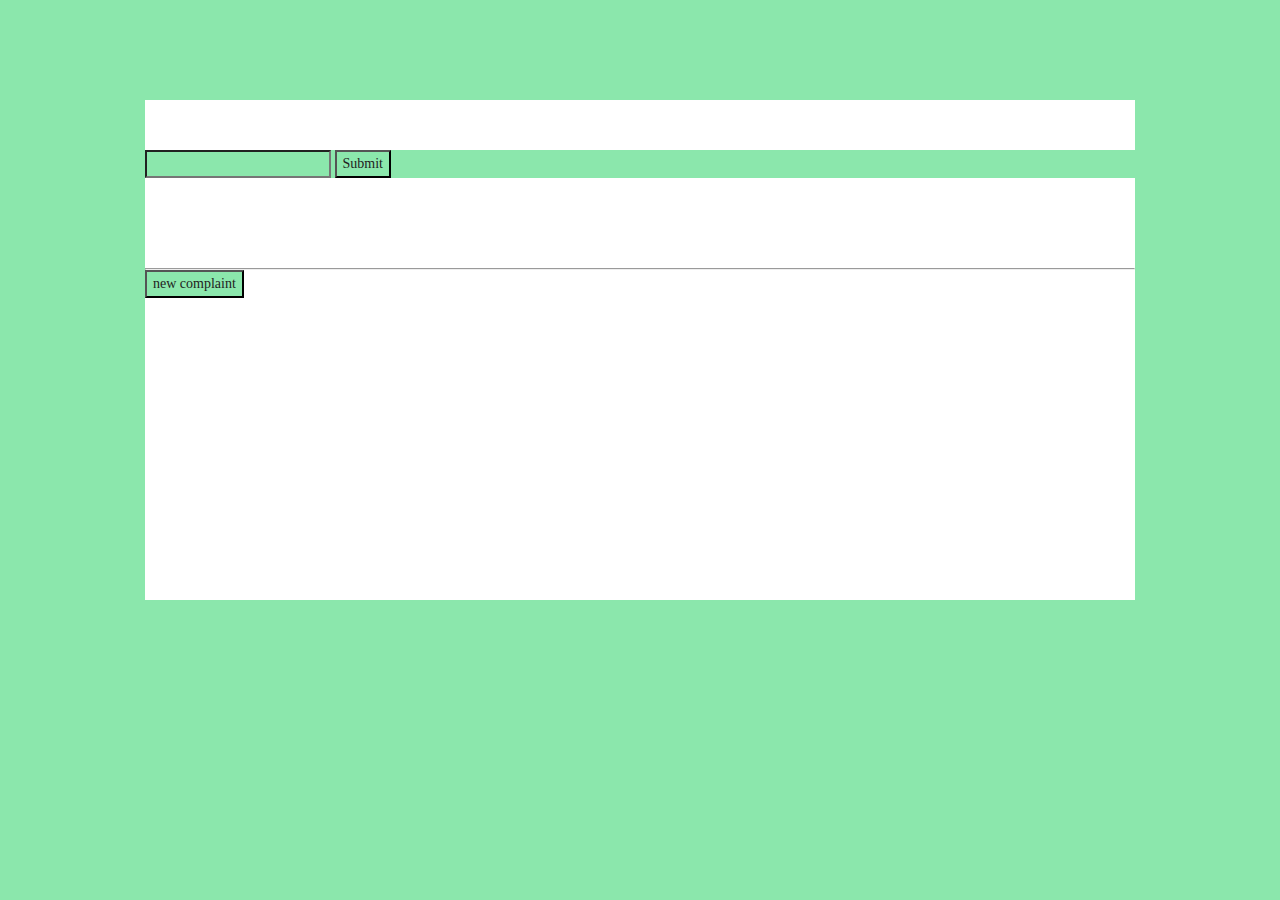
<file: complaint/new.html>
<html>
    <head>
        <style>
            *{
                margin: 0px;
                background: #8be7ac;
                font-size: 14px;
                line-height: 1.6;
                color: #222;
                font-weight: 400;
                font-family: 'Poppins';
            }
            .container{
                margin-top: 10%;
                width: 990px;
                position: relative;
                margin: 100px auto;
                background: #fff;
                padding: 50px 0;
                height: 400px;;
            }
           
        </style>
    </head>
    <body>
        <div class="container">
            <form action="">
                <input type="text">
                <input type="submit">
            </form>
            <br><br><br><br>
            <hr>
            <button>new complaint</button>
        </div>
    </body>
</html>
</file>
